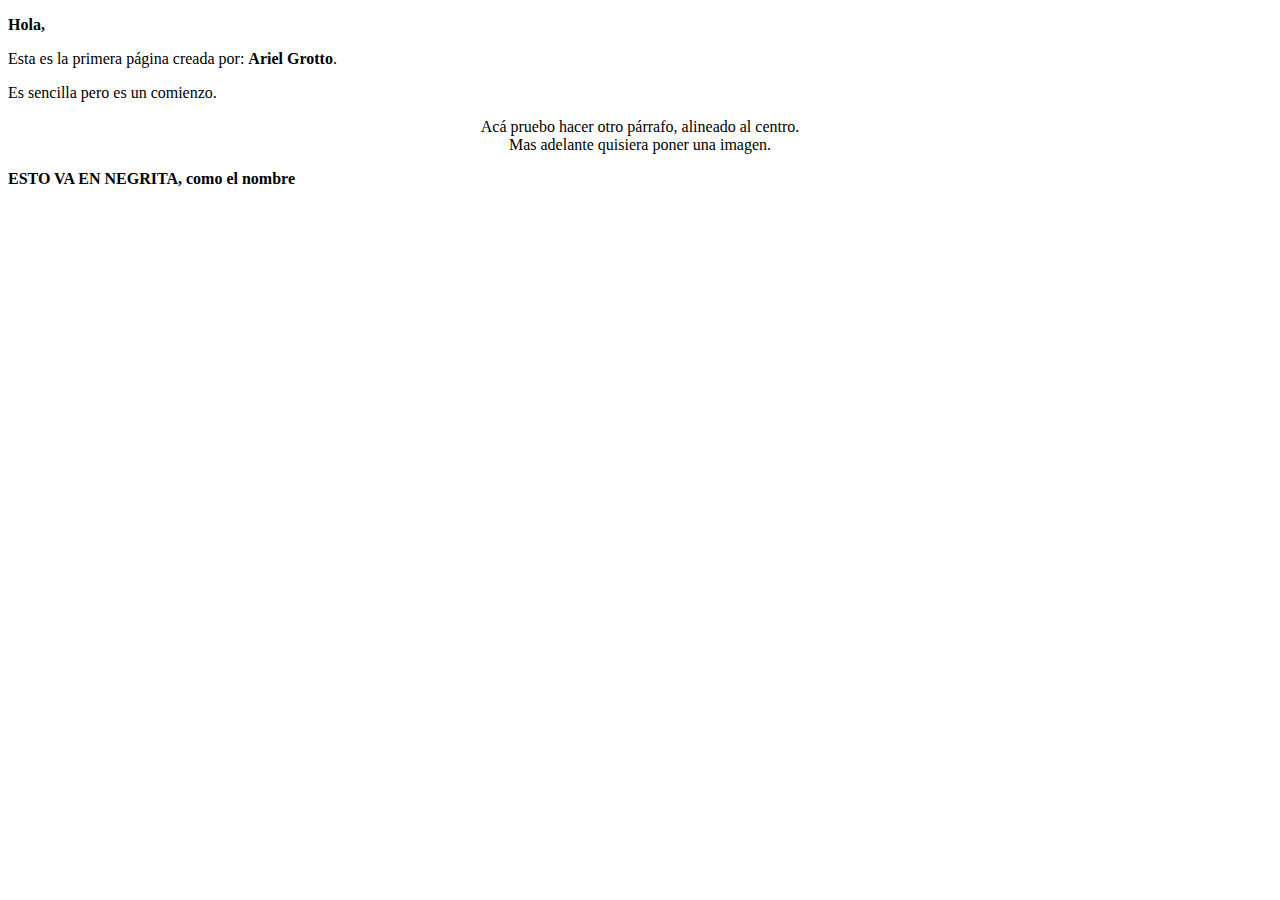
<file: Ejercicios/ejercicio1.html>
<!DOCTYPE html>
<html lang="en">
<head>
<meta charset="UTF-8">
<title>Esto va en la solapa</title>
</head>
<body>
<p><b>Hola,</b></p>
<p>Esta es la primera página creada por: <b>Ariel Grotto</b>.</p>
<p>Es sencilla pero es un comienzo.</p>
<p align="center">Acá pruebo hacer otro párrafo, alineado al centro.<br>
    Mas adelante quisiera poner una imagen.
</p>
<p><b>ESTO VA EN NEGRITA, como el nombre</b></p>
</body>
</html>
</file>
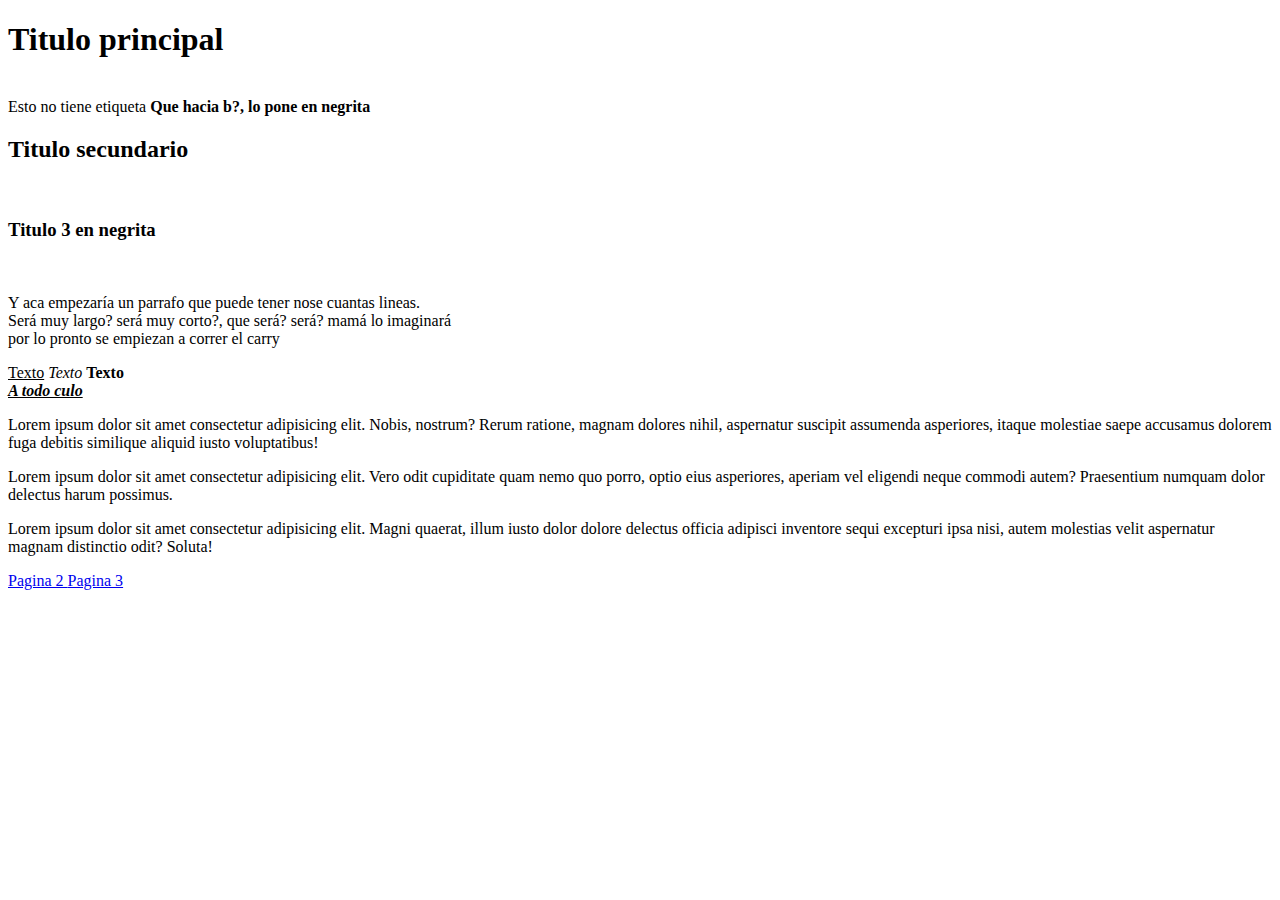
<file: Ejercicios/clase03/pag1.html>
<!DOCTYPE html>
<html lang="en">
    <head>
        <title>Pagina de Inicio</title>
        <meta charset="UTF-8">
        <meta name="viewport" content="width=device-width, initial-scale=1">
        
    </head>
    <body>
    <h1>Titulo principal</h1>
    <br>
    Esto no tiene etiqueta <b>Que hacia b?, lo pone en negrita</b>
    <h2>Titulo secundario</h2>
    <br>
    <h3><b>Titulo 3 en negrita</b></h3>
    <br>
    <p>  Y aca empezaría un parrafo que puede tener nose cuantas lineas.<br>
     Será muy largo? será muy corto?, que será? será? mamá lo imaginará <br>
     por lo pronto se empiezan a correr el carry</p>
     <u>Texto</u>
     <i>Texto</i>
     <b>Texto</b>
     <br>
     <u><i><b>A todo culo</b></i></u>
     <p>Lorem ipsum dolor sit amet consectetur adipisicing elit. Nobis, nostrum? Rerum ratione, magnam dolores nihil, aspernatur suscipit assumenda asperiores, itaque molestiae saepe accusamus dolorem fuga debitis similique aliquid iusto voluptatibus!</p>
     <p>Lorem ipsum dolor sit amet consectetur adipisicing elit. Vero odit cupiditate quam nemo quo porro, optio eius asperiores, aperiam vel eligendi neque commodi autem? Praesentium numquam dolor delectus harum possimus.</p>
     <p>Lorem ipsum dolor sit amet consectetur adipisicing elit. Magni quaerat, illum iusto dolor dolore delectus officia adipisci inventore sequi excepturi ipsa nisi, autem molestias velit aspernatur magnam distinctio odit? Soluta!</p>



     <a href="pag2.html">Pagina 2 </a>
     <a href="pag3.html">Pagina 3 </a>







    </body>
</html>
</file>
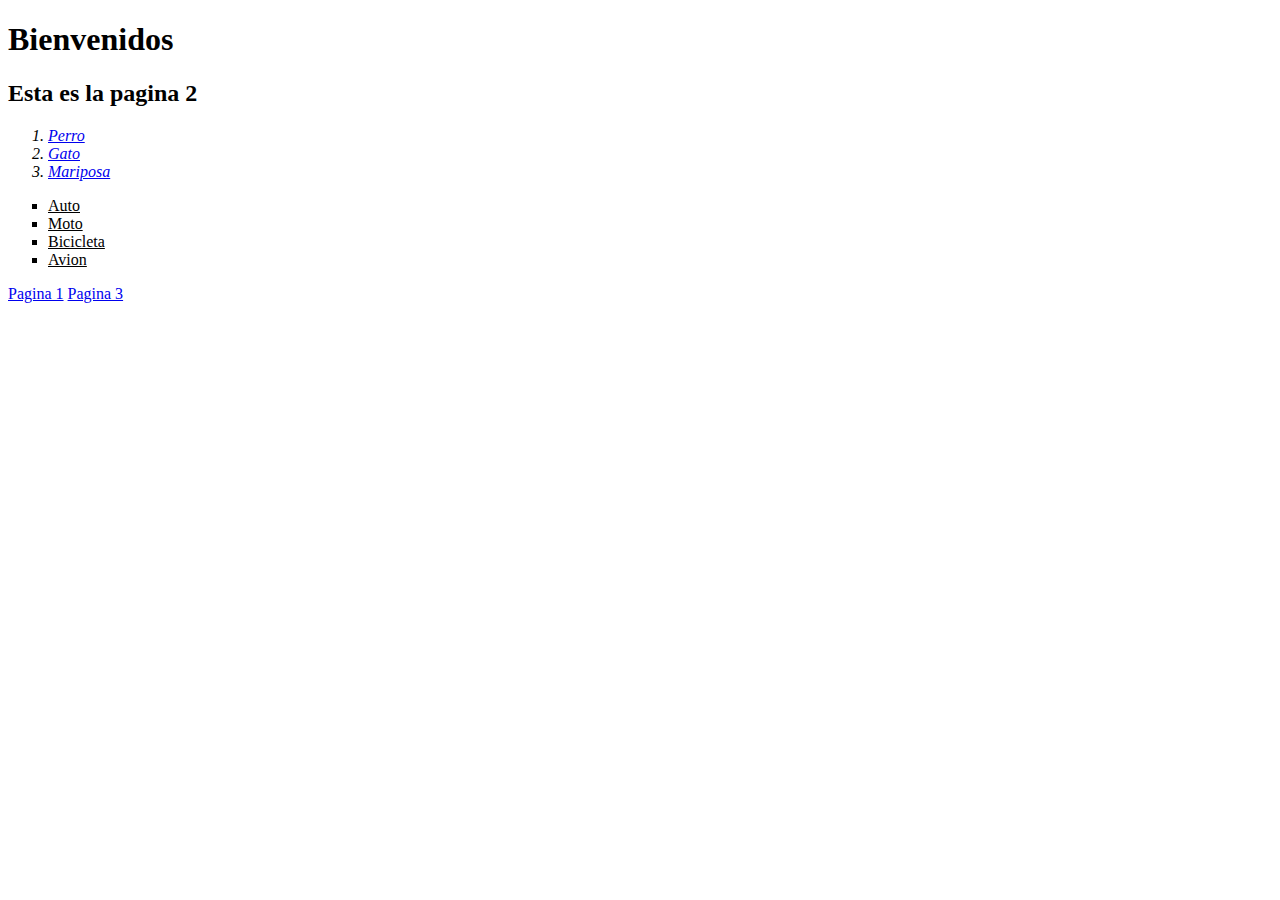
<file: Ejercicios/clase03/pag2.html>
<!DOCTYPE html>
<html lang="en">
    <head>
        <title>Pagina 2</title>
        <meta charset="UTF-8">
        <meta name="viewport" content="width=device-width, initial-scale=1">
        
    </head>
    <body>
    <h1>Bienvenidos</h1>
    <h2>Esta es la pagina 2</h2>
<ol><i>
    <li><a href="perro.html" target="_blank">Perro</a></li>
    <li><a href="gato.html" target="_blank" >Gato</a></li>
    <li><a href="mariposa.html" target="_blank">Mariposa</a></li>
</i>
</ol>
<ul type="square"><u>
    <li>Auto</li>
    <li>Moto</li>
    <li>Bicicleta</li>
    <li>Avion</li>
</u>
</ul>


    <a href="pag1.html">Pagina 1</a>
    <a href="pag3.html">Pagina 3</a>
    </body>
</html>
</file>
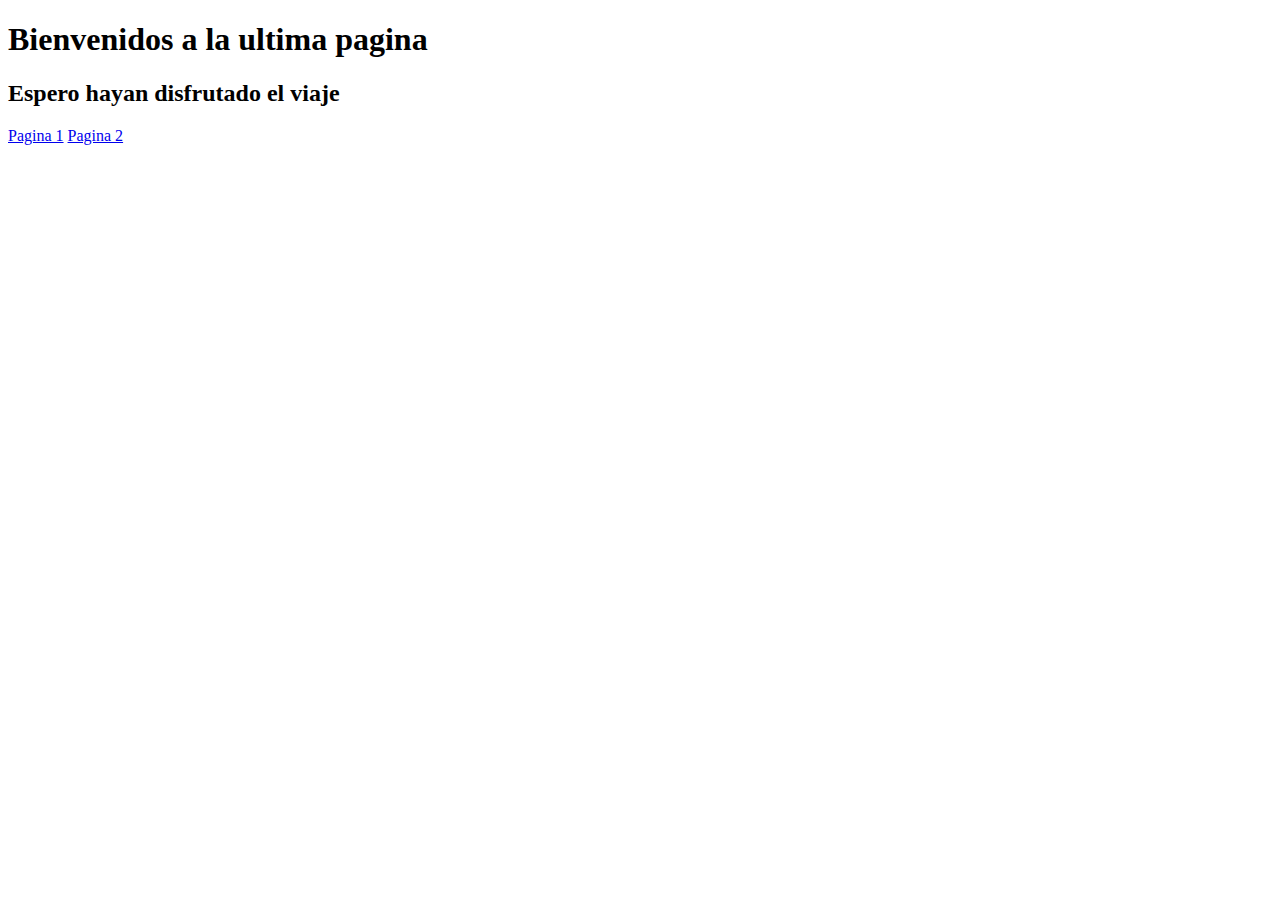
<file: Ejercicios/clase03/pag3.html>
<!DOCTYPE html>
<html lang="en">
    <head>
        <title>Pagina 2</title>
        <meta charset="UTF-8">
        <meta name="viewport" content="width=device-width, initial-scale=1">
        
    </head>
    <body>    
        <h1>Bienvenidos a la ultima pagina</h1>
        <h2>Espero hayan disfrutado el viaje </h2>
        <a href="pag1.html">Pagina 1</a>
        <a href="pag2.html">Pagina 2</a>

    
    </body>
</html>
</file>
